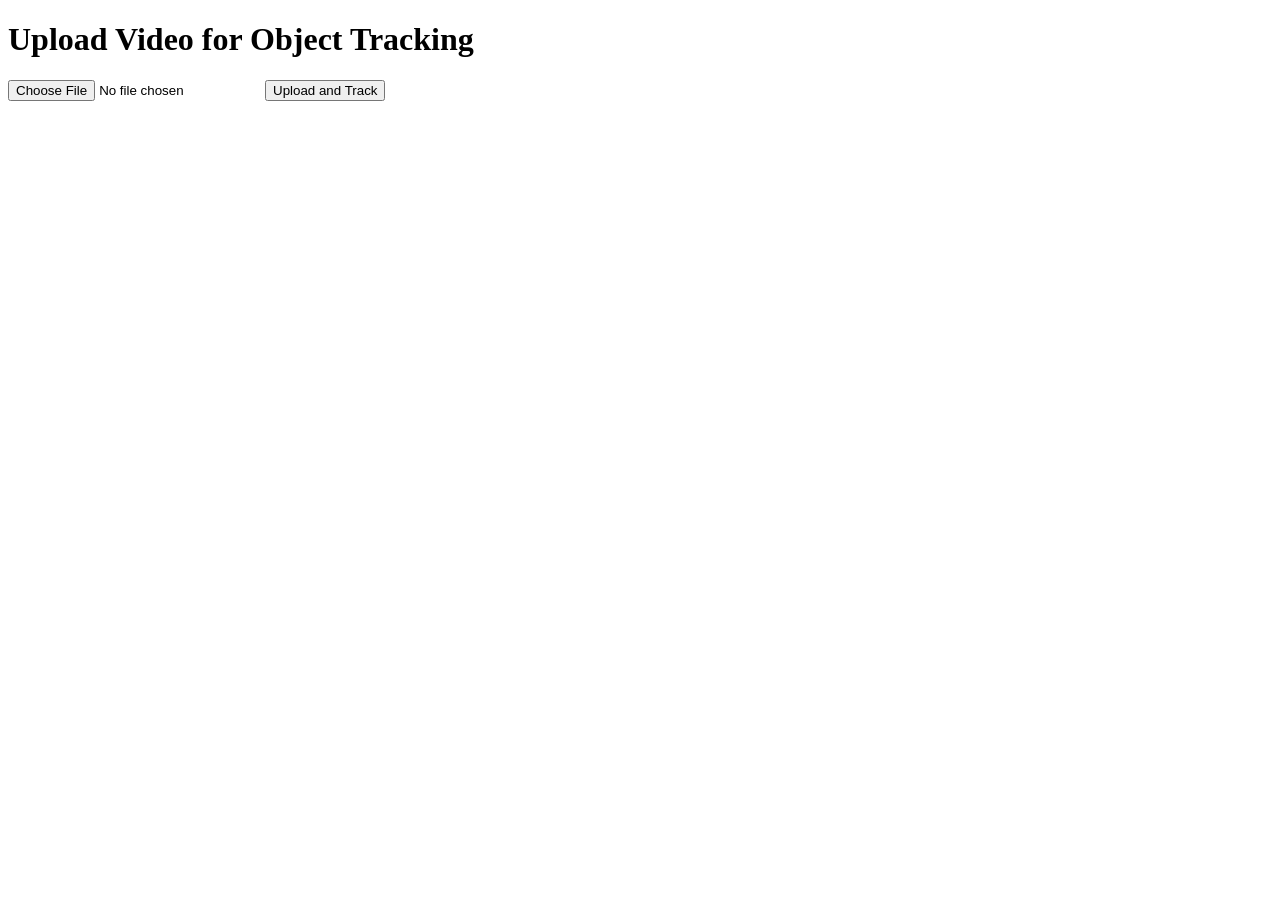
<file: object_tracker_app/templates/index.html>
<!doctype html>
<html>
<head>
    <title>Object Tracking</title>
</head>
<body>
    <h1>Upload Video for Object Tracking</h1>
    <form action="/upload" method="post" enctype="multipart/form-data">
        <input type="file" name="video">
        <input type="submit" value="Upload and Track">
    </form>
</body>
</html>
</file>
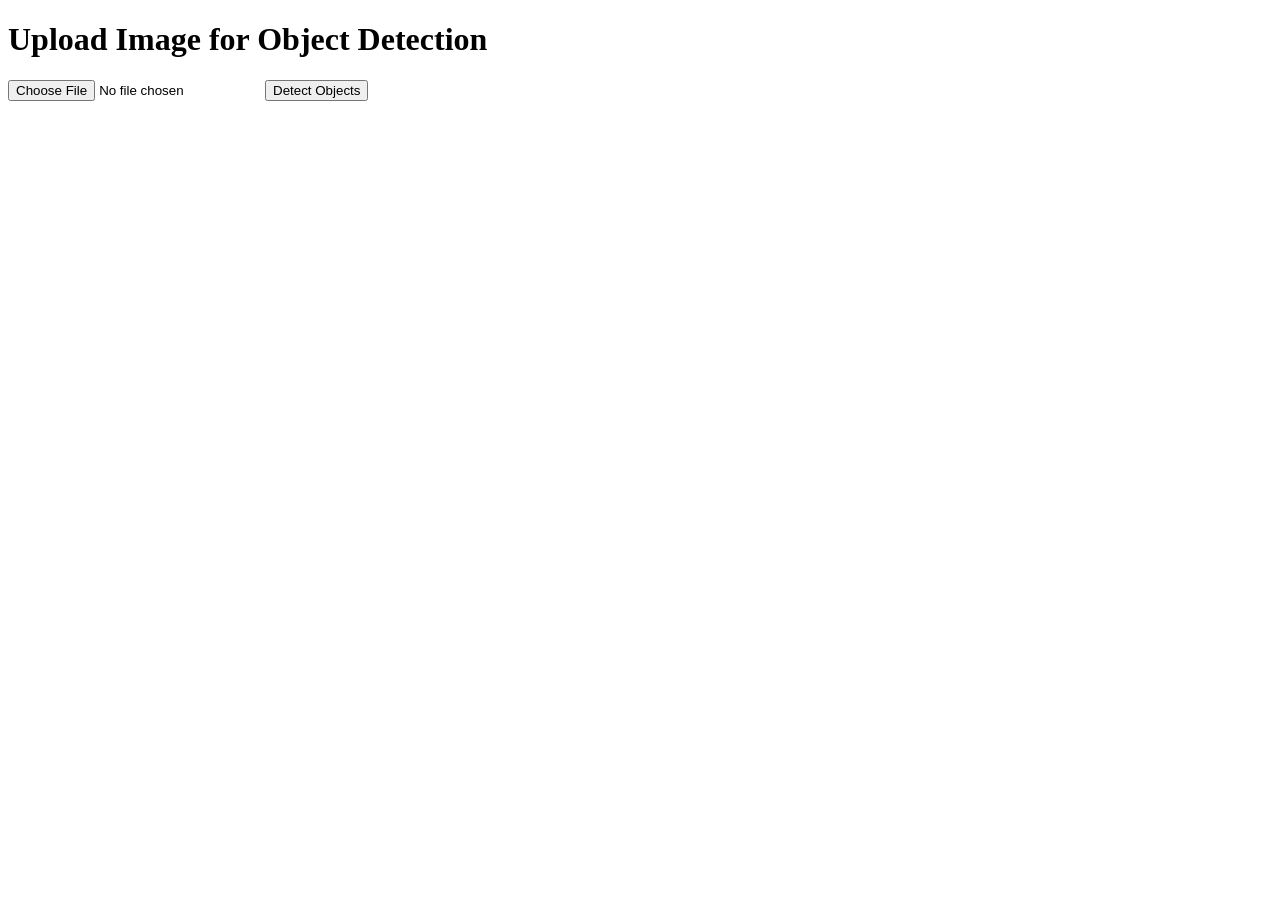
<file: templates/index.html.html>
<!DOCTYPE html>
<html>
<head>
    <title>Object Detection</title>
</head>
<body>
    <h1>Upload Image for Object Detection</h1>
    <form method="post" enctype="multipart/form-data">
        <input type="file" name="file" accept="image/*" required>
        <button type="submit">Detect Objects</button>
    </form>
</body>
</html>
</file>
